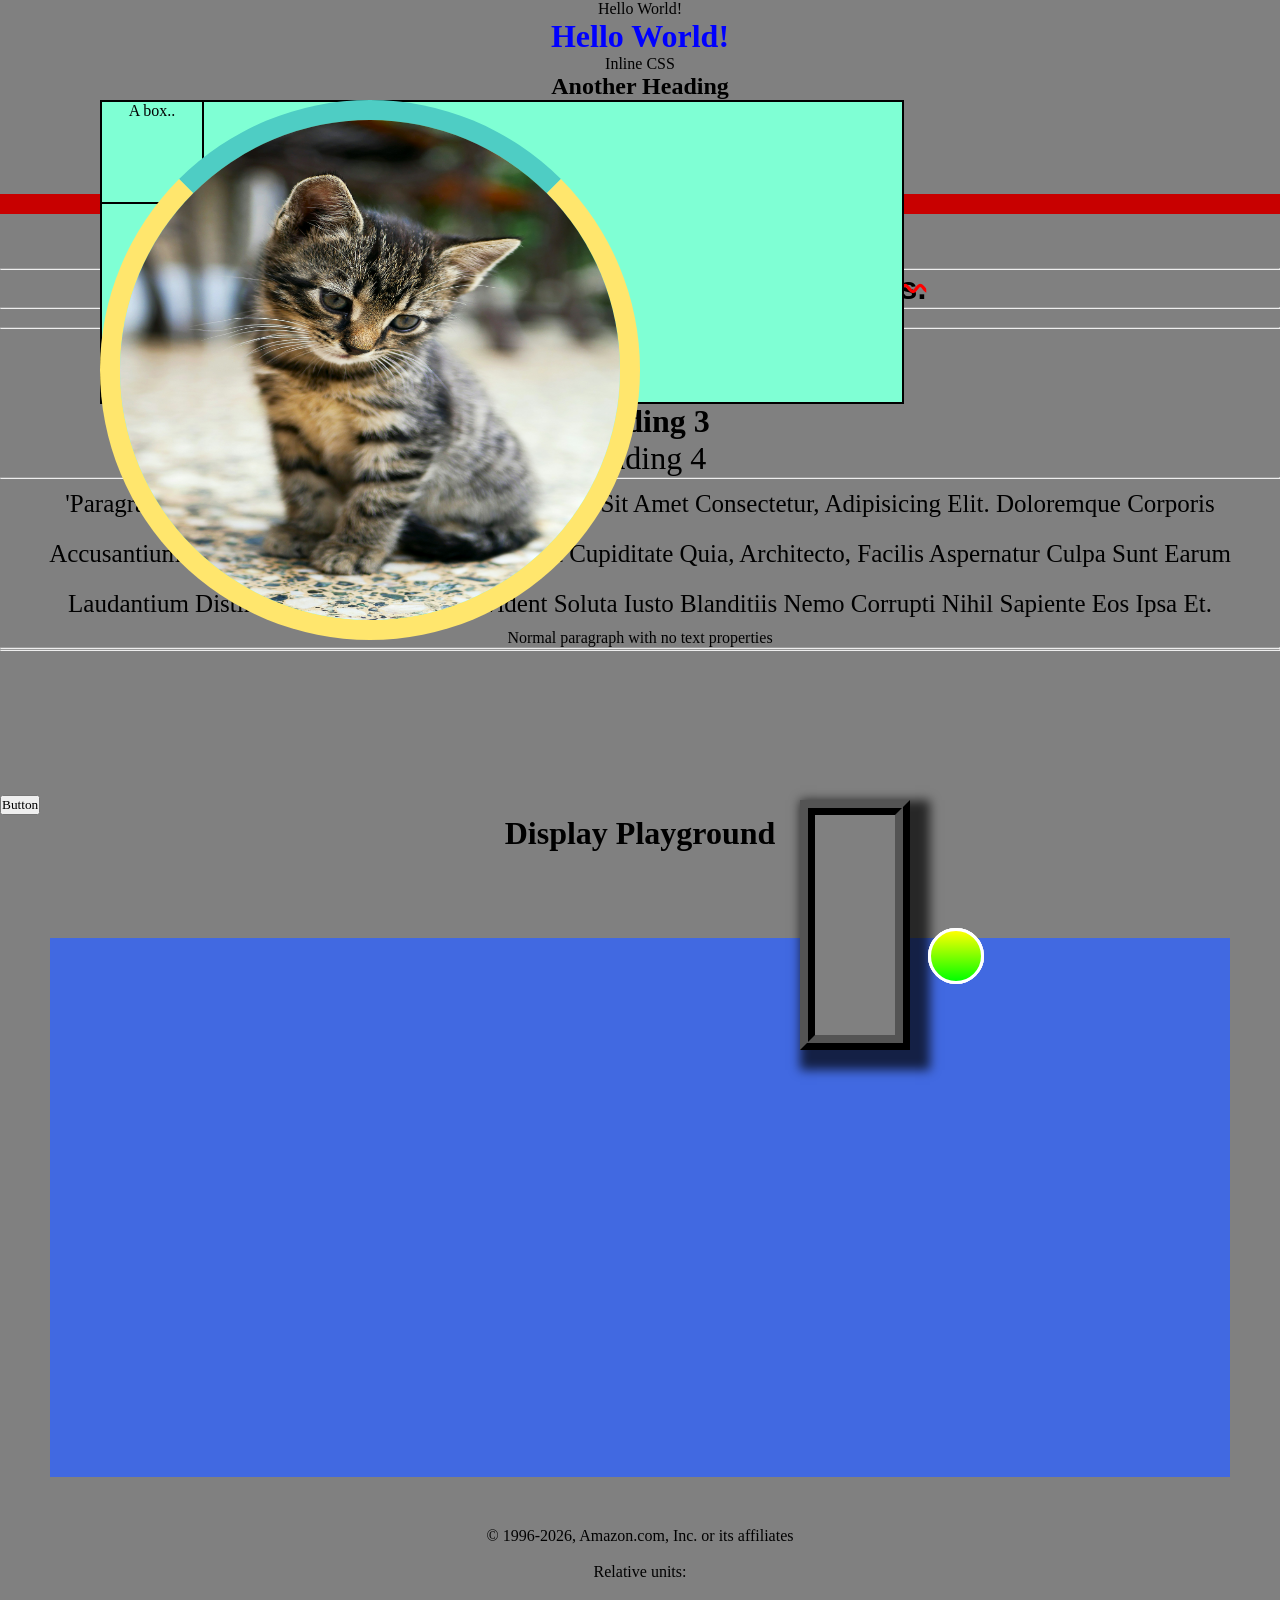
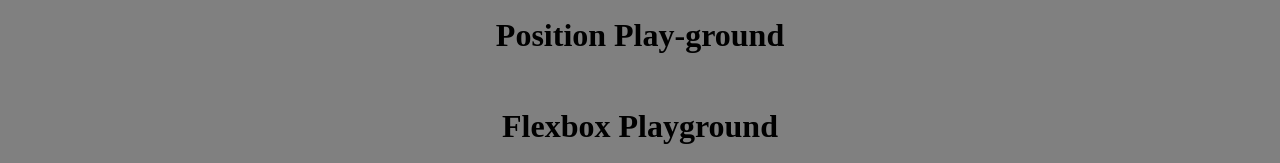
<file: CSS/css.html>
<!DOCTYPE html>
<html lang="en">
<head>
    <meta charset="UTF-8">
    <meta name="viewport" content="width=device-width, initial-scale=1.0">
    <title> C.S.S.  notes</title>

    <!-- <style>

        h2 {
            color: green;
        }

    </style> -->
    <!-- Internal CSS -->

    <link rel="stylesheet" href="style.css">
    <!-- Linking HTML file to CSS.. -->

</head>

<body>
    Hello World!
    <h1 style="color: blue;">Hello World!</h1>
    Inline CSS

    <h2>Another Heading</h2>

    <h3>Yet Another Heading</h3>
    External CSS (see style.css file) and Element Selector 

    <p id="paragraph1">This is a paragraph.</p>
    <p id="paragraph2">This is another paragraph.</p>
    ID Selector 
    <hr style="border: 10px solid rgb(200, 0, 0);">

    <p class="highlight">This is a paragraph with a class.</p>
    <p class="highlight">This is another paragraph with the same class.</p>
    Class Selector
    <hr>
    

    <h1 id="id1">This is a heading with text properties.</h1>
    <hr>
    <a href="https://google.com" target="_blank">Click Me</a>
    <hr>

    <h1 id="h1">Heading 1</h1>
    <h1 id="h2">Heading 2</h1>
    <h1 id="h3">Heading 3</h1>
    <h1 id="h4">Heading 4</h1>
    <hr>

    <p id="p1">'Paragraph with  text properties'  Lorem ipsum dolor sit amet consectetur, adipisicing elit. Doloremque corporis accusantium aut et ducimus porro eaque impedit cupiditate quia, architecto, facilis aspernatur culpa sunt earum laudantium distinctio veritatis cum. Provident soluta iusto blanditiis nemo corrupti nihil sapiente eos ipsa et.</p>

    <p>Normal paragraph with no text properties</p>
    <hr>
    <hr>
    <br>


    <div id="box_model">
        DIV
    </div>    
    <br>

    
    
    <div id="Q1"></div>
    <br>
    <br>
    <br>
    <br>

    <div class="Q2">

    <span id="Qa">
        <a href="https://www.amazon.in/">amazon.in</a>
    </span>
    <span id="Qb">
    <a href="https://www.amazon.in/ap/signin?openid.return_to=https%3A%2F%2Fwww.amazon.in%2F%3Fref_%3Dnav_ya_signin&openid.identity=http%3A%2F%2Fspecs.openid.net%2Fauth%2F2.0%2Fidentifier_select&openid.assoc_handle=inflex&openid.mode=checkid_setup&openid.claimed_id=http%3A%2F%2Fspecs.openid.net%2Fauth%2F2.0%2Fidentifier_select&openid.ns=http%3A%2F%2Fspecs.openid.net%2Fauth%2F2.0"> Account </a>
    </span>
    <span id="Qc">
        <a href="https://www.amazon.in/gp/cart/view.html?ref_=nav_cart">My Cart</a>
    </span>
    <span id="Qd">
        <a href="https://www.amazon.in/gp/help/customer/display.html?nodeId=G508510&ref_=nav_cs_help">Contact Us</a>
    </span>

    <span id="Qe">
        <input type="text" placeholder="search amazon.in">
    </span>

    
        <button id="Qf">Search</button>
    

    </div>

    <br>
    <br>
    


    <div id="Q3">
        <div id="red"></div>
        <div id="yellow"></div>
        <div id="green"></div>
    </div>
    
    




    <div id="display_property">
        A div
    </div>

    <button id="button">Button</button>

    <h1> Display Playground</h1>
    <div id="box1">Box1</div>
    <div id="box2">Box2</div>
    <div id="box3">Box3</div>
<br>


    <div id="rgba">
        Colourful box
    </div>
<br>


    <header>
        <div class="Q1">

    <span id="Qa">
        <a href="https://www.amazon.in/">amazon.in</a>
    </span>
    <span id="Qb">
    <a href="https://www.amazon.in/ap/signin?openid.return_to=https%3A%2F%2Fwww.amazon.in%2F%3Fref_%3Dnav_ya_signin&openid.identity=http%3A%2F%2Fspecs.openid.net%2Fauth%2F2.0%2Fidentifier_select&openid.assoc_handle=inflex&openid.mode=checkid_setup&openid.claimed_id=http%3A%2F%2Fspecs.openid.net%2Fauth%2F2.0%2Fidentifier_select&openid.ns=http%3A%2F%2Fspecs.openid.net%2Fauth%2F2.0"> Account </a>
    </span>
    <span id="Qc">
        <a href="https://www.amazon.in/gp/cart/view.html?ref_=nav_cart">My Cart</a>
    </span>
    <span id="Qd">
        <a href="https://www.amazon.in/gp/help/customer/display.html?nodeId=G508510&ref_=nav_cs_help">Contact Us</a>
    </span>

    <span id="Qe">
        <input type="text" placeholder="search amazon.in">
    </span>

    
        <button id="Qf">Search</button>
    </div>
    </header>
    

    <main>
        <div id="content1">1<sup>st</sup>Content</div>
        <div id="content2">2<sup>nd</sup>Content</div>
        <div id="content3">3<sup>rd</sup>Content</div>
    </main>


    <footer>
        © 1996-2026, Amazon.com, Inc. or its affiliates
    </footer>

    <br>



    Relative units: 
    <div id="percent1">
        box1
        <div id="percent2">
            box2
        </div>
    </div>
    <br>

    <div id="em1">
        box1
        <div id="em2">
            box2
        </div>
    </div>
    <br>

    <div id="rem1">
        box1
        <div id="rem2">
            box2
        </div>
    </div>
    <br> 



    <!-- POSITIONS -->

    <h1>Position Play-ground</h1>
    
    

        <div style="background-color: red;" id="box1">box1</div>

        <div style="background-color: green;" id="box2">box2</div>

        <div style="background-color: aqua;" id="box3">box3</div>

        <div style="background-color: pink;" id="box4">box4</div>

        <div id="box5">box5</div> 

<br>
<br>
<br>


    <h1>Flexbox Playground</h1>

    <div id="container">

        <div id="box1">box1</div>
        <div id="box2">box2</div>
        <div id="box3">box3</div>
        <div id="box4">box4</div>
        <div id="box5">box5</div>

    </div>
    



    <!-- Media querry-->
    <div></div>  




    <div> A box </div> 

    
    <div>A box..</div>    
    <br>
    


    <!-- Loader -->

    <div class="loader">
        <img src="cat_photo.jpg" alt="Kittten photo">
    </div>
        

</body>
</html>
</file>
<file: CSS/style.css>
/* CSS can be applied in three ways: Inline, Internal, External,  External is the best to use..  */
 /* Basic CSS syntax contains 3 things:-   'selector',  'property'  and  'value'  */


 /* Selectors in CSS: 
 First is the 'Element' selector-  */
h3 {
    color: red;
}
/* Here;  h3 is 'selector', color is 'property', red is 'value' 

 Second is the 'ID' selector-  */
#paragraph1 {
    color: green;
}
#paragraph2 {
    color: blue;
}
 /* Note; write the exact name of ID which is written in HTML file with a # in the beginning  */

 /* Third is the 'Class' selector-  */
.highlight {
    color: orange;
}
 /* In HTML file, we can assign the same class name to multiple elements and then we can style all those elements together using that class name in CSS file.  */

 /* Fourth is the 'Universal' selector-  */
* {
    font-family: "Times New Roman";
    
    padding: 0;
    margin: 0;
    /* Most of the Front-end developers do this befoe starting any project..  */

}
 /* The universal selector (*) selects all elements in the HTML document.  */



 /* Three CSS color systems:  
 1. R.G.B. system:  */
body {
    background-color: grey;
    /* The value of red is highest and green and blue are 0  */
}

 /* 2. Hexadecimal system:- '#'   Example: #ff0000 is red, #00ff00 is green, "(Now tell me the H.E.X. code value for blue?)" 

 3. HSL system:- Hue, Saturation, Lightness. Example: hsl(0, 100%, 50%) is red, hsl(120, 100%, 50%) is green, hsl(240, 100%, 50%) is blue. 

 Search 'Color Picker' on Goggle. You can refer to the notes in the Git-hub folder to understand the color systems better..  */



#id1 {
    text-align: center;
 /* Text Alignment property: left, right, center, justify, start, end  */

    text-decoration: red wavy line-through;
 /* Text Decoration uses: underline, overline, line-through, etc....   */

    font-family: Arial, Helvetica, sans-serif;
    /* Arial is a font-style but you can write multiple families(styles) incase Arial doesn't work on a browser, the next style will be applied; Note that the first one is given the first priority.  */
}

a {
    text-decoration: none;
}
 /* Any doubt till here or further, can refer to 'M.D.N.' website..  */

#h1 {
    font-weight: normal;
}
#h2 {
    font-weight: bold;
}
#h3 {
    font-weight: 900;
}
#h4 {
    font-weight: lighter;
}
 /* Range: 100 to 900 (Headings are by default bold-400)  */


#p1 {
    font-size: 25px;
    line-height: 50px;
    text-transform: capitalize;
}


 /* Box Model in C.S.S.  */
#box_model {
    height: 100px;
    width: 100px;
    background-color: pink;
    border-width: 10px;
    border-style: solid;
    border-color: blue;
     /* Border-'Shorthand'(Shortcut)-  border: 10px   solid  black;  */
                                            /* width  style  color                     */
    
    border-radius: 10px; 
     /* Trick- If width and height of a box are same and if set the radius to '50%', then we will get a perfect CIRCLE  */

    padding-top: 10px;
    padding-right: 20px;
    padding-bottom: 30px;
    padding-left: 40px;
     /* Shortcut- padding: 1px   2px   3px    4px;   ( Clock-wise )   */
                        /* top  right bottom  left                   */

    margin: 100px;
     /* Same as padding  */
    
}




 #Q1 {
    height: 100px;
    width: 100px;
    background-color: green;
    border-radius: 50%;
}



.Q2 {
    height: 60px;
    max-width: 1800px;
    background-color: #0f1111;
    color: white;
    border: 5px solid white;
    padding-top: 4px;
}

#Qa a {
    color: #f08804;
    margin: 0px 200px 0px 0px;
    font-size: 25px;
    text-decoration: none;
}
#Qb a {
    color: white;
    margin: 0px 200px 0px 0px;
    
}

#Qc a {
    color: white;
    margin: 0px 200px 0px 0px;
    text-decoration: none;
}
#Qd a {
    color: white;
    margin: 0px 200px 0px 0px;
    text-decoration: none;
}
#Qf {
    color: white;
    background-color: orange;
}




#Q3 {
    height: 220px;
    width: 80px;
    background-color: grey;
    margin: 700px;
    border: 15px ridge black;
    box-shadow: 10px 10px 10px 10px rgba(0, 0, 0, 0.693);
}

#red {
    height: 50px;
    width: 50px;
    background: linear-gradient(red, rgb(243, 191, 96));
    border-radius: 50%;
    border: 3px solid white;
    margin: 13px;
}
#yellow {
    height: 50px;
    width: 50px;
    background-color: yellow;
    border-radius: 50%;
    border: 3px solid white;
    margin: 13px;
    background: linear-gradient(yellow, rgba(255, 166, 0, 0.664));
}
#green {
    height: 50px;
    width: 50px;
    background: linear-gradient( yellow, lime);
    border-radius: 50%;
    border: 3px solid white;
    margin: 13px;
} 




 /* Display Property in CSS  */
#display_property {
    background-color: pink;
    display: inline;
    
}

#button {
    display: block;
}



#box1 {
    height: 100px;
    width: 100px;
    background-color: blue;
    margin: 25px;
    padding: 25px;
    display: inline-block;
}
#box2 {
    height: 100px;
    width: 100px;
    background-color: green;
    margin: 25px;
    padding: 25px;
    display: none;
    visibility: hidden; 
    /* Use-  visibility: hidden;  (but here the space is reserved )  */
    
}
#box3 {
    height: 100px;
    width: 100px;
    background-color: red;
    margin: 25px;
    padding: 25px;
    display: inline-block;
}
 /* See notes photos for better understanding..  :)  */



 /* Alpha Channel  
 (Opacity is 0 to 1 ) 'R.G.B.'A''  */
#rgba {
    height: 100px;
    width: 100px;

    background-color: rgba(255, 0, 0, 0.5);

}




 .Q1 {
    height: 60px;
    max-width: 1800px;
    background-color: #0f1111;
    color: white;
    border: 5px solid white;
    padding-top: 4px;
}

#Qa a {
    color: #f08804;
    margin: 0px 200px 0px 0px;
    font-size: 25px;
    text-decoration: none;
}
#Qb a {
    color: white;
    margin: 0px 200px 0px 0px;
    
}

#Qc a {
    color: white;
    margin: 0px 200px 0px 0px;
    text-decoration: none;
}
#Qd a {
    color: white;
    margin: 0px 200px 0px 0px;
    text-decoration: none;
}
#Qf {
    color: white;
    background-color: orange;
}


main{
    height: 539px;
    margin: 50px;
    background-color: royalblue;
}
main div {
    height: 100px;
    width: 100px;
    border: 2px solid black;
    display: inline-block;
}

#content1 {
    background-color: rgba(255, 0, 0, 0.5);
}
#content2 {
    background-color: rgba(0, 255, 0, 0.5);
}
#content3 {
    background-color: rgba(0, 0, 255, 0.5);
}

footer {
    background-color: grey;
    text-align: center;
} 




     /* Relative units: 
     1- Percentage %  unit  */
    #percent1 {
        height: 100px;
        width: 100px;
        background-color: green;
    }
    #percent2 {
        height: 50px;
        width: 30%;

         /* 30% of width 100px is 30px  */

        background-color: yellow;
        margin-left: 10%;
    }

     /* em unit  */
    #em1 {
        height: 100px;
        width: 200px;
        background-color: green;
        font-size: 10px;
    }
    #em2 {
        height: 50px;
    
        background-color: yellow;
        margin-left: 10%;
        font-size: 2em;
         /* 2em means two times of parent's font-size i.e. 20px  */

        width: 5em;
         /* Here 5em means 10px*2em*5em = 100px  */
    }

     /* rem unit  */
    #rem1 {
        height: 100px;
        width: 200px;
        background-color: green;
        font-size: 10px;
    }
    #rem2 {
        height: 50px;
       
        background-color: yellow;
        margin-left: 10%;
        font-size: 2rem;
         /* 2rem means two times of default html tag size which is 16px; so font-size will be = 32px  */

        width: 5rem;
        /* Here 5rem means 16*5= 80px   */
    }

     /* More relative units are  vh  and  vw   
     vh- relative to 1% viewport height 
    vw- relative to 1% viewport width 

    If height: 100vh; then it willcover 100% height of the web page, it doen't change even when you change the size of the screen; Similar for width.. (you can try this unit in the above CSS code of rem..)  */

 

    
     /* POSITIONS */

    
    div {
        height: 100px;
        width: 100px;
        border: 2px solid black;
        display: inline-block;
    }


    #box1 {
        background-image: url("cat_photo.jpg");
        background-size: contain;
        /* Best is to use 'cover' */
        background-repeat: no-repeat;

    }    
    



    /* Flex Box */

    body {
        text-align: center;
    }

    div {
        height: 100px;
        width: 50px;
        display: inline-block;
        border: 2px solid black;
    }
    #container {
        width: 800px;
        height: 300px;

        display: flex;
        /* Compualsory to use this for using any flex-box properties.. */

        flex-direction: row;

        justify-content: center;

        flex-wrap: wrap; 
        align-items: flex-start;

        align-content: flex-start; 

    }

    #box1 {
        background-color: aqua;

        flex-grow: 1;
    }

    #box2 {
        background-color: pink;
        height: 200px;

        flex-grow: 2;

        
    }

    #box3 {
        background-color: darkkhaki;
        height: 75px;
    }

    #box4 {
        background-color: indianred;
    }

    #box5 {
        background-color: slateblue;

        
    }


    /* Media Querries */

    div {
        height: 167px;
        width: 167px;
        
    }

    @media (max-width : 300px) {
        div {
            background-color: green;
        }
    }

    @media (min-width: 300px) and (max-width: 400px) {
        div {
            background-color: pink;
        }
    }

    @media (min-width: 400px) and (max-width: 600px) {
        div {
            background-color: red;
        }
    }

    @media (min-width: 600px) {
        div {
            background-color: blue;
        }
    }




    Transitions in CSS
    div {
        height: 100px;
        width: 100px;
        background-color: aquamarine;
        border: 2px solid black;

        transition-property: all;
        transition-duration: 2s;
        transition-timing-function: ease-in;
        transition-delay: 2s;

        transition: all 2s ease-in 2s; 

        position: absolute;
        top: 200px;
        left: 200px;

        transition: all 1s ease-in 10ms;

        transform: rotate(45deg);
        rotate: x 180deg;

        transform: scale(1, 2);
        /* First is X and second is Y-axis */


    }

    div:hover {
        background-color: red;
        color: white;
        font-size: 20px;

        rotate: 90deg;
        transform: scaleY(2);
        transform: translateY(1000px);
        transform: skew(180deg);
        scale: 2;
        transform: scale(2, 3) rotate(2, 3);
    }

    div:active {
        background-color: white;
        border: none;

        rotate: 180deg;
        transform: scale(2, 3);
        
    }
    

    /* ANIMATIONS */

    div {
        height: 100px;
        width: 100px;
        background-color: aquamarine;
        border: 2px solid black;
        position: absolute;
        top: 100px;
        left: 100px;

        animation: colorAnimation 4s ease-in 1s infinite normal;

    }

    
    @keyframes colorAnimation {
        0% {
            left: 0px;
            background-color: yellow; 
        }

        50% {
            background-color: blue;
        }

        100% {
            left: 200px;
        background-color: red;
        color: white;
        }
    }
        

        /* Loader Animation */

        .loader {
            width: 500px;
            height: 500px;
            border-radius: 50%;
            border: 20px solid #FFE66D;
            border-top: 20px solid #4ECDC4;
            
            

            animation: loaderAnimation 3s ease-in-out 1s infinite normal;
            
        }

        @keyframes loaderAnimation {
                from {
                    transform: rotate(0deg);
                }
                
                to {
                    transform: rotate(360deg);
                }
        }

        .loader img {
            height: 500px;
            width: 500px;
            border-radius: 50%;
            background-size: cover;
            animation: imgNOrotate 3s ease-in-out 1s infinite normal;
        }

        @keyframes imgNOrotate {
            from {
                transform: rotate(0deg);
            }
            to {
                transform: rotate(-360deg);
            }
        }
        
        /*                                END     Arigato!                                           */
</file>
